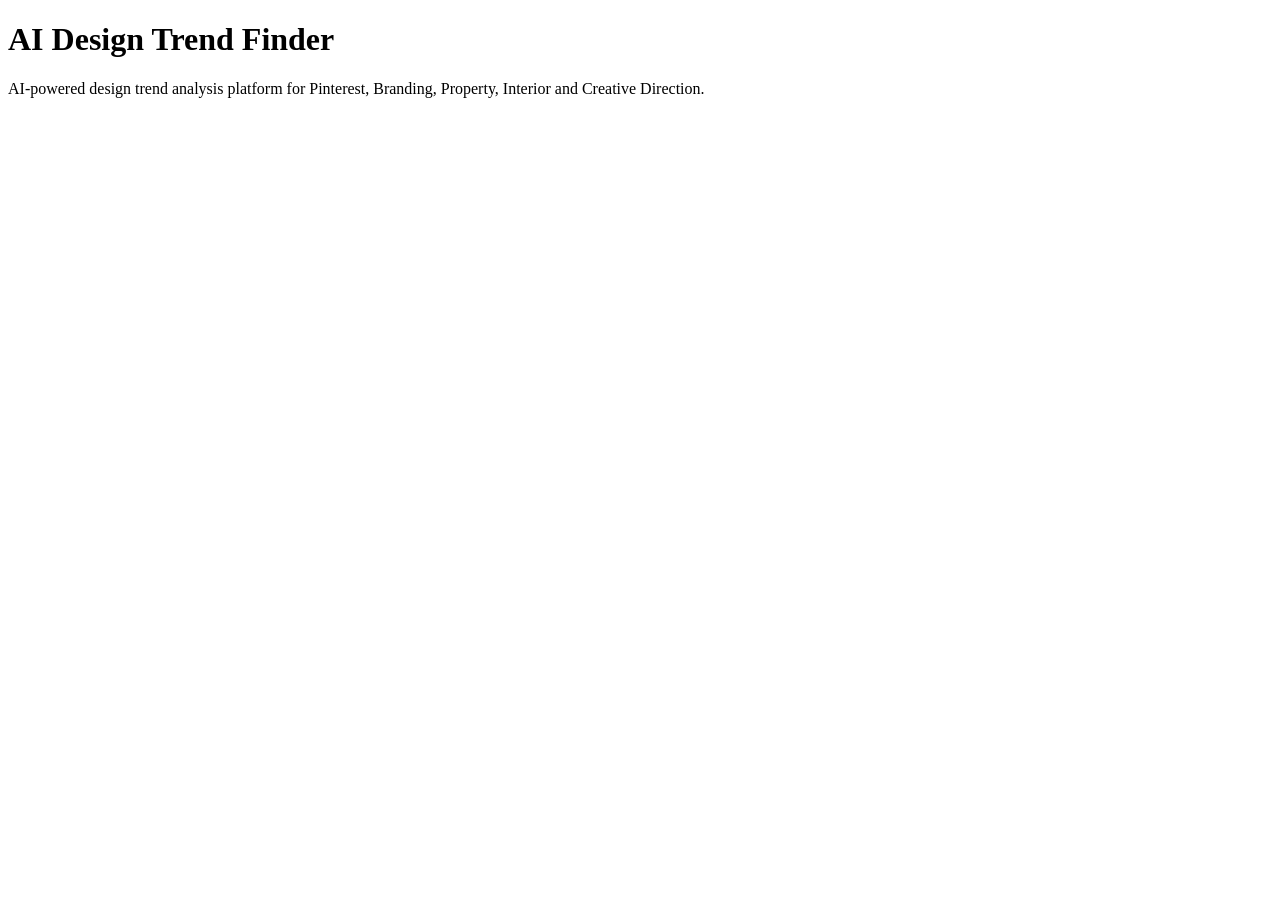
<file: index.html>
<!DOCTYPE html>
<html>
<head>
    <title>AI Design Trend Finder</title>
</head>
<body>
    <h1>AI Design Trend Finder</h1>
    <p>
        AI-powered design trend analysis platform
        for Pinterest, Branding, Property, Interior
        and Creative Direction.
    </p>
</body>
</html>
</file>
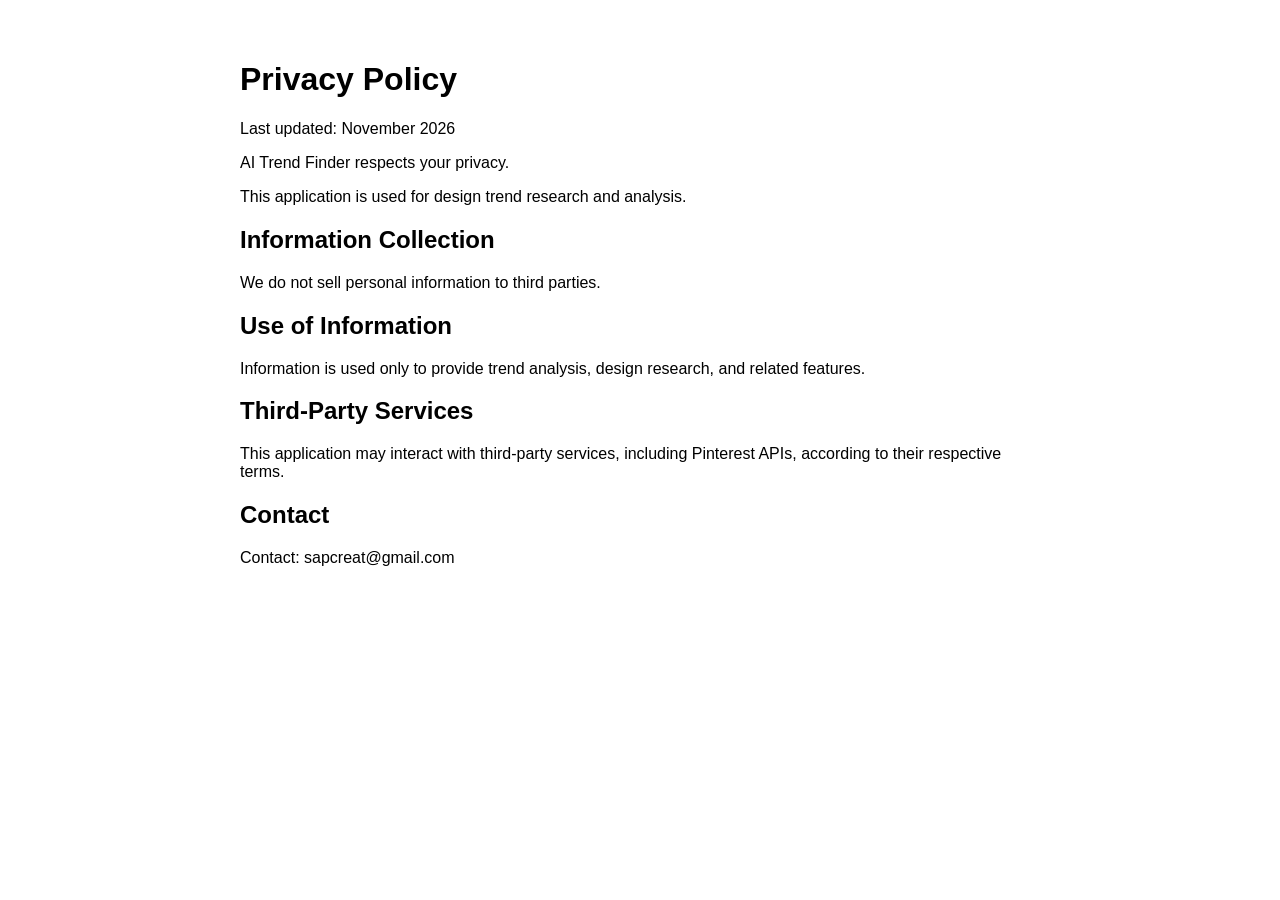
<file: privacy.html>
<!DOCTYPE html>
<html>
<head>
    <meta charset="utf-8">
    <title>Privacy Policy - AI Trend Finder</title>
</head>
<body style="font-family:Arial;max-width:800px;margin:auto;padding:40px;">
    <h1>Privacy Policy</h1>

    <p>Last updated: November 2026</p>

    <p>
        AI Trend Finder respects your privacy.
    </p>

    <p>
        This application is used for design trend research and analysis.
    </p>

    <h2>Information Collection</h2>

    <p>
        We do not sell personal information to third parties.
    </p>

    <h2>Use of Information</h2>

    <p>
        Information is used only to provide trend analysis,
        design research, and related features.
    </p>

    <h2>Third-Party Services</h2>

    <p>
        This application may interact with third-party services,
        including Pinterest APIs, according to their respective terms.
    </p>

    <h2>Contact</h2>

    <p>
        Contact: sapcreat@gmail.com
    </p>

</body>
</html>
</file>
